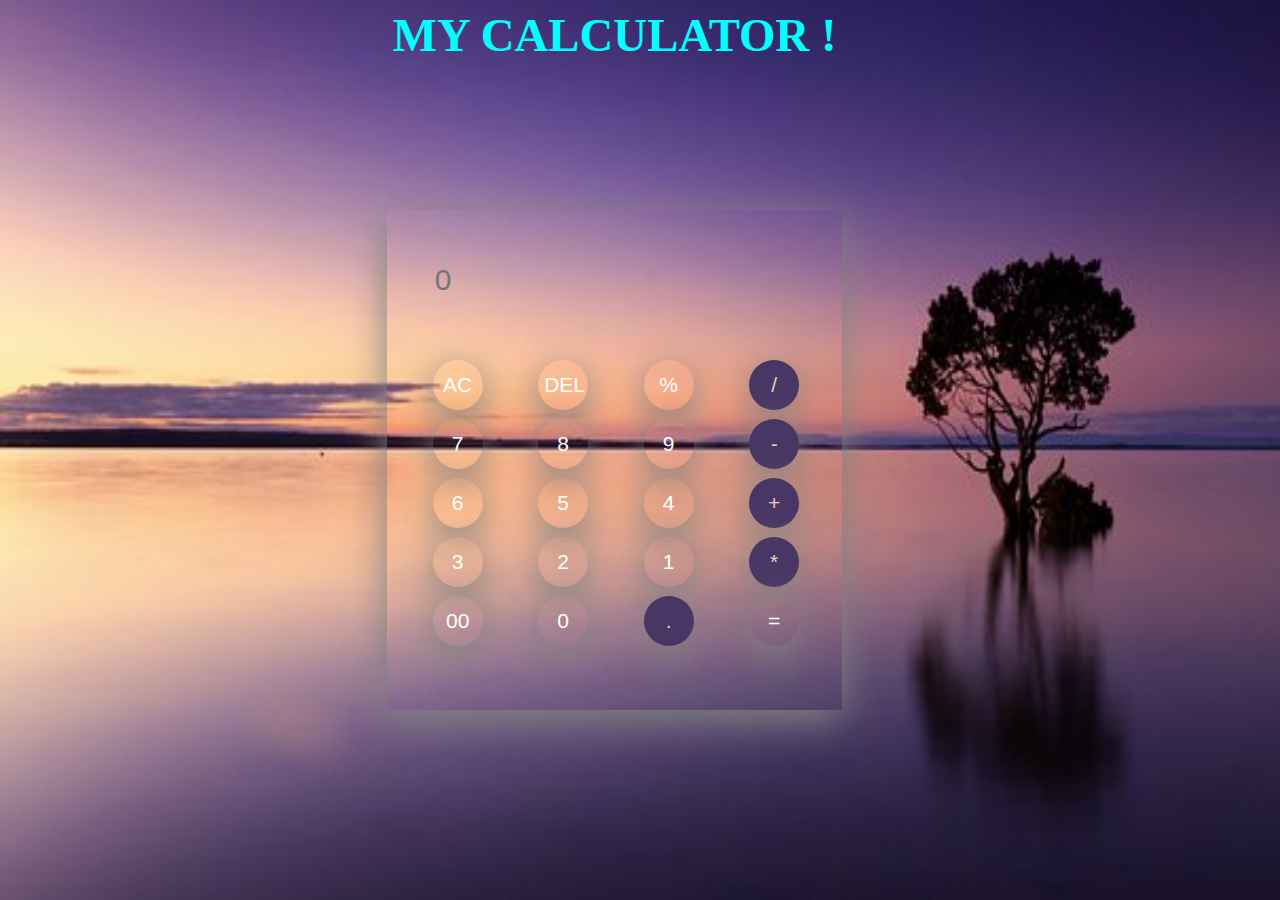
<file: index.html>
<html>
    <head>
        <title>calculator</title>
        <link href="calc.css" rel="stylesheet">
        <link href="https://cdn.jsdelivr.net/npm/bootstrap@5.2.3/dist/css/bootstrap.min.css" >
        <link rel="stylesheet" href="https://cdn.jsdelivr.net/npm/bootstrap-icons@1.10.4/font/bootstrap-icons.css">
    </head>
    <body>
        <div class="navbar">
            <h3><b>MY CALCULATOR !</b></h3>
            <!-- <div class="toggle">
                <button  onClick="changemode()"><img src="images.jpg" alt="calc"></button>
            </div> -->
        </div>
        <div class="calculator">
            <input type="text" placeholder="0" id="inputbox"/>
            <div>
                <button>AC</button>
                <button>DEL</button>
                <button>%</button>
                <button class="sign">/</button>
            </div>
            <div>
                <button>7</button>
                <button>8</button>
                <button>9</button>
                <button class="sign">-</button>
            </div>
            <div>
                <button>6</button>
                <button>5</button>
                <button>4</button>
                <button class="sign">+</button>
            </div>
            <div>
                <button>3</button>
                <button>2</button>
                <button>1</button>
                <button class="sign">*</button>
            </div>
            <div>
                <button>00</button>
                <button>0</button>
                <button class="sign">.</button>
                <button class="equal">=</button>
            </div>
        </div>
        <script src="calc.js"></script>
    </body>
</html>
</file>
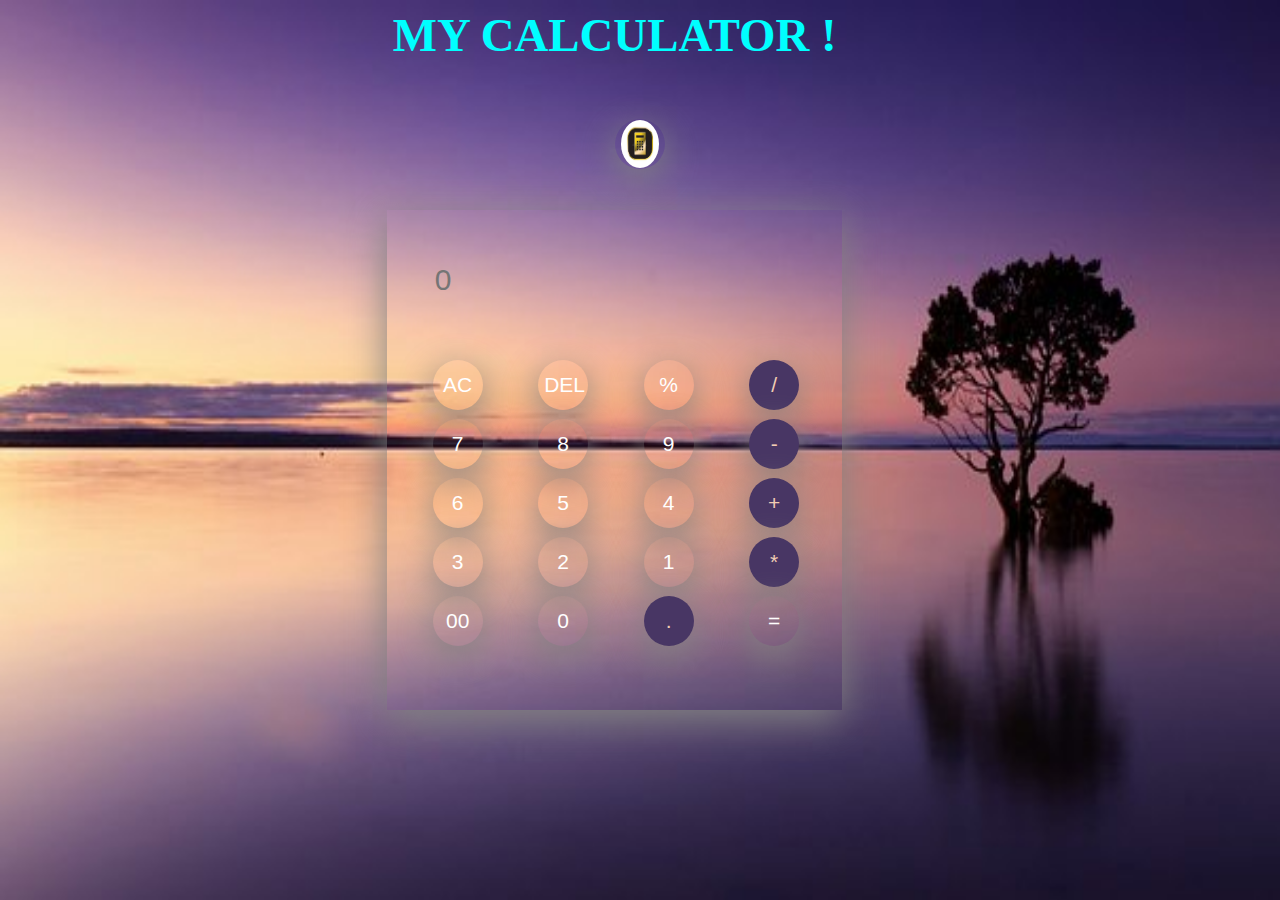
<file: calc.html>
<html>
    <head>
        <title>calculator</title>
        <link href="calc.css" rel="stylesheet">
        <link href="https://cdn.jsdelivr.net/npm/bootstrap@5.2.3/dist/css/bootstrap.min.css" >
        <link rel="stylesheet" href="https://cdn.jsdelivr.net/npm/bootstrap-icons@1.10.4/font/bootstrap-icons.css">
    </head>
    <body>
        <div class="navbar">
            <h3><b>MY CALCULATOR !</b></h3>
            <div class="toggle">
                <button  onClick="changemode()"><img src="images.jpg" alt="calc"></button>
            </div>
        </div>
        <div class="calculator">
            <input type="text" placeholder="0" id="inputbox"/>
            <div>
                <button>AC</button>
                <button>DEL</button>
                <button>%</button>
                <button class="sign">/</button>
            </div>
            <div>
                <button>7</button>
                <button>8</button>
                <button>9</button>
                <button class="sign">-</button>
            </div>
            <div>
                <button>6</button>
                <button>5</button>
                <button>4</button>
                <button class="sign">+</button>
            </div>
            <div>
                <button>3</button>
                <button>2</button>
                <button>1</button>
                <button class="sign">*</button>
            </div>
            <div>
                <button>00</button>
                <button>0</button>
                <button class="sign">.</button>
                <button class="equal">=</button>
            </div>
        </div>
        <script src="calc.js"></script>
    </body>
</html>
</file>
<file: calc.css>
body{
    /* background:linear-gradient(#0a0a0a,#3a4452); */
    background:url(img.jpg);
    background-repeat:no-repeat ;
    background-size:100% 100%;
    font-size:40px;
}
h3{
    color:aqua;
}
.navbar{
    margin-left:28%;
    width:40%;
    height:50px;
    background-color:white;
    text-align:center;
    background-color:transparent;
}
.page .navbar h3{
    color:orange;
}
.page{
    background:url(Sunset_Apache_Junction_Arizona.jpg);
    background-repeat:no-repeat;
    background-size:100% 100%;
}
body  .moon{
    background-image: url(moon-stars-fill.svg);
    color:red;
    background-repeat:no-repeat;
    background-size:100% 100%;
}
.page  .sun{
    background:url(brightness-high-fill.svg);
    background-repeat:no-repeat;
    background-size:100% 100%;
}
.page .sign{
    background-color:#ffdf01;
    color:red;
}
.page #inputbox{
    color:red;
}
.calculator{
    /* border:2px solid black; */
    width:30%;
    height:444px;
    background:transparent;
    margin-left:35%;
    margin-top:12%;
    box-shadow: 0px 10px 36px grey;
    border:none;
}
#inputbox{
    width:80%;
    height:10%;
    font-size:30px;
    margin:10%;
    border:none;
    background:transparent;
    color:white;
}
button{
    height:50px;
    width:50px;
    margin-left:10%;
    margin-top:2%;
    border-radius:50%;
    box-shadow: 0px 10px 36px grey;
    background:transparent;
    color:white;
    border:none;
    font-size:21px;
}
img{
    height:100%;
    width:100%;
    border-radius:50%;
}
.sign{
    color:#f1cdb3;
    background-color:#483664;
}
@media screen and (max-width:1316px){
    .calculator{
        height:500px;
        width:36%;
        margin-left:30%;
    }
}
@media screen and (max-width:1286px){
    .calculator{
        height:500px;
        width:36%;
        margin-left:30%;
    }
}
@media screen and (max-width:1098px){
    .calculator{
        height:500px;
        width:40%;
        margin-left:30%;
    }
}
@media screen and (max-width:1076px){
    .calculator{
        height:500px;
        width:45%;
        margin-left:30%;
    }
}
@media screen and (max-width:970px){
    .calculator{
        height:500px;
        width:45%;
        margin-left:30%;
    }
}
@media screen and (max-width:954px){
    .calculator{
        height:500px;
        width:45%;
        margin-left:30%;
    }
}
@media screen and (max-width:860px){
    .calculator{
        height:500px;
        width:57%;
        margin-left:20%;
        margin-top:17%;
    }
}
@media screen and (max-width:771px){
    .calculator{
        height:500px;
        width:74%;
        margin-left:13%;
        margin-top:21%
    }
}
@media screen and (max-width:591px){
    .calculator{
        height:500px;
        width:84%;
        margin-left:12%;
        margin-top:21%
    }
}
</file>
